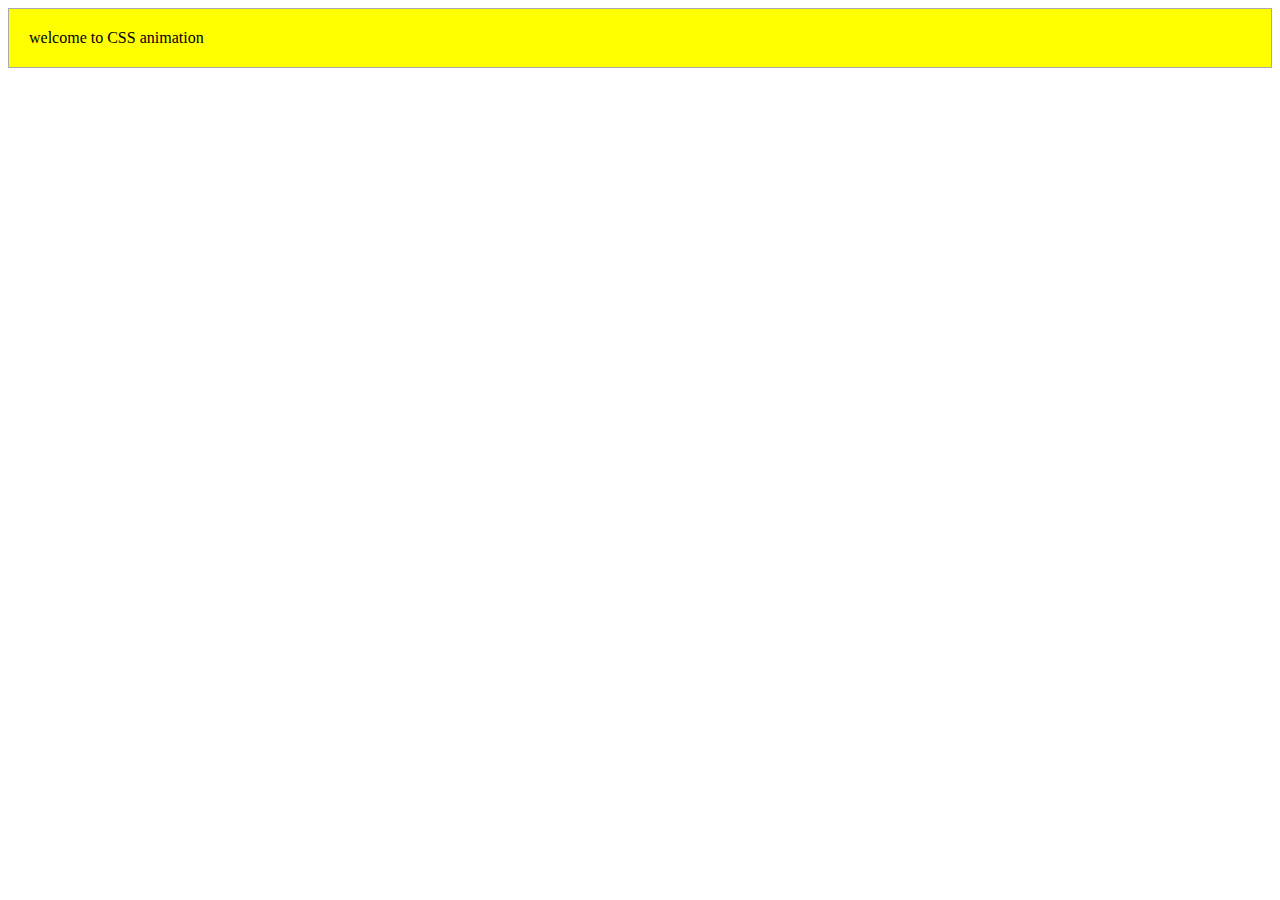
<file: animation.html>
<!DOCTYPE html>
<html lang="ko-KR">
<head>
  <meta charset="UTF-8">
  <meta name="viewport" content="width=device-width, initial-scale=1.0">
  <meta http-equiv="X-UA-Compatible" content="ie=edge">
  <link rel="stylesheet" href="css/animation.css">
  <title>애니메이션 만들기</title>
</head>
<body>
  <div class="text1">
    welcome to CSS animation
  </div>
</body>
</html>
</file>
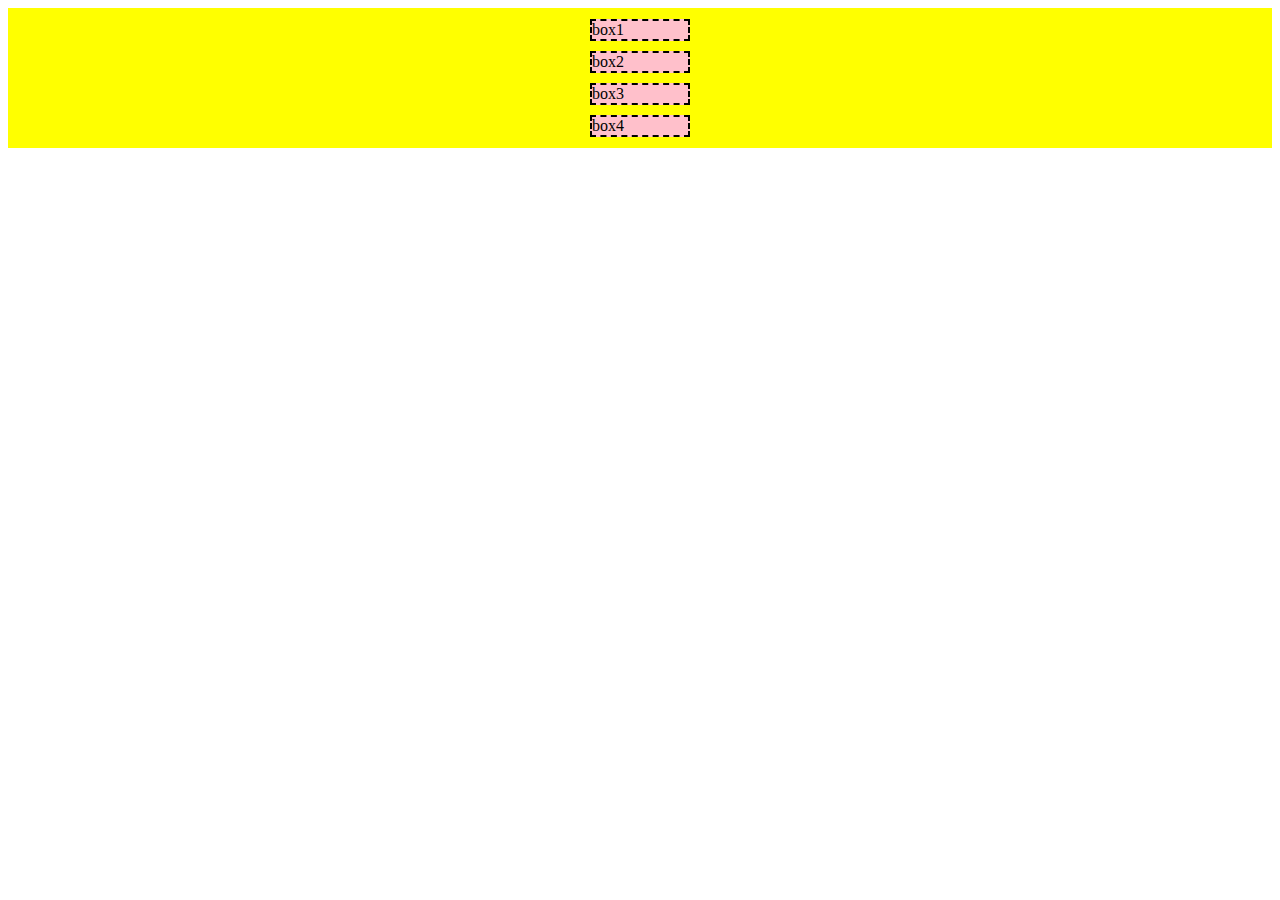
<file: box-model.html>
<!DOCTYPE html>
<html lang="en">
  <head>
  <meta charset="UTF-8">
  <meta name="viewport" content="width=device-width, initial-scale=1.0">
  <meta http-equiv="X-UA-Compatible" content="ie=edge">
  <title>Document</title>
  <style>
  .box {
    background-color: yellow;
    border:1px solid transparent;

  }
  .box1, .box2, .box3, .box4 {
    box-sizing: border-box;
    background-color: pink;
    width: 100px;
    border: 2px dashed black;
    margin: 10px auto;
    padding: 0px;
  }
  </style>
</head>
<body>
  <div class="box">
  <div class="box1">box1</div>
  <div class="box2">box2</div>
  <div class="box3">box3</div>
  <div class="box4">box4</div>
</div>
</body>
</html>
</file>
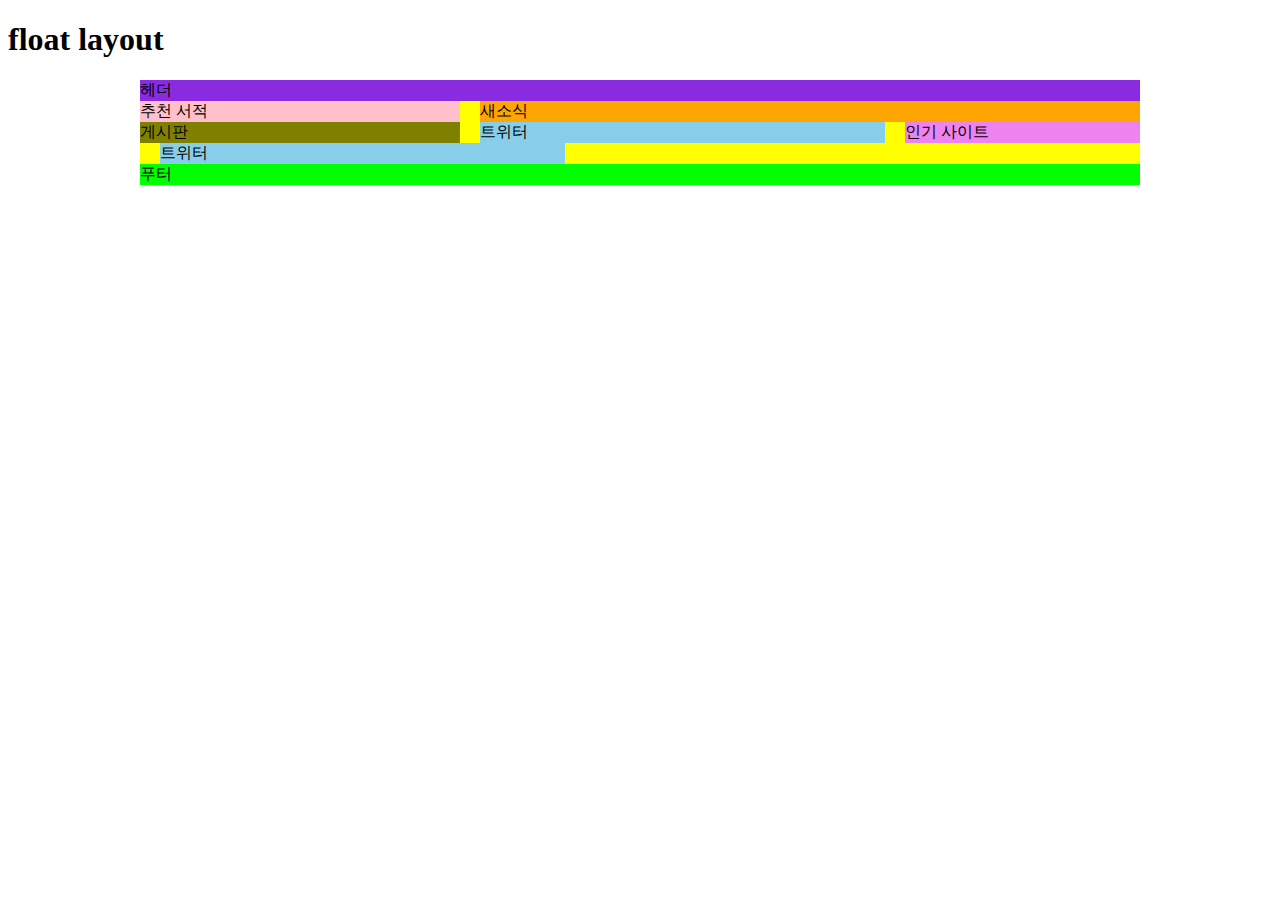
<file: float.html>
<!DOCTYPE html>
<html lang="en">
<head>
  <meta charset="UTF-8">
  <meta name="viewport" content="width=device-width, initial-scale=1.0">
  <meta http-equiv="X-UA-Compatible" content="ie=edge">
  <title>float</title>
  <link rel="stylesheet" href="css/float.css">
</head>
<body>
  <h1>float layout</h1> 
  <div class="header">헤더</div>
  <div class="main">
    <div class="recommend-book">추천 서적</div>
    <div class="news">새소식</div>
    <div class="board">게시판</div>
    <div class="favorite-site">인기 사이트</div>
    <div class="twitter">트위터</div>
    <div class="twitter">트위터</div>
    
  </div>
  <!-- <div class="box">
    <div class="box1">Float Box1</div>
    <div class="box3">Float Box3</div>
    <div class="box4">Float Box4</div>
    <div class="box2">
      Lorem ipsum dolor sit amet, consectetur adipisicing elit. Incidunt doloremque culpa aspernatur, voluptas fugit in nisi, ex rem sequi amet maxime aperiam, nobis ea nesciunt nulla distinctio ab accusantium officia!
    </div> -->
  </div>
  <div class="footer">푸터</div>
</body>
</html>
</file>
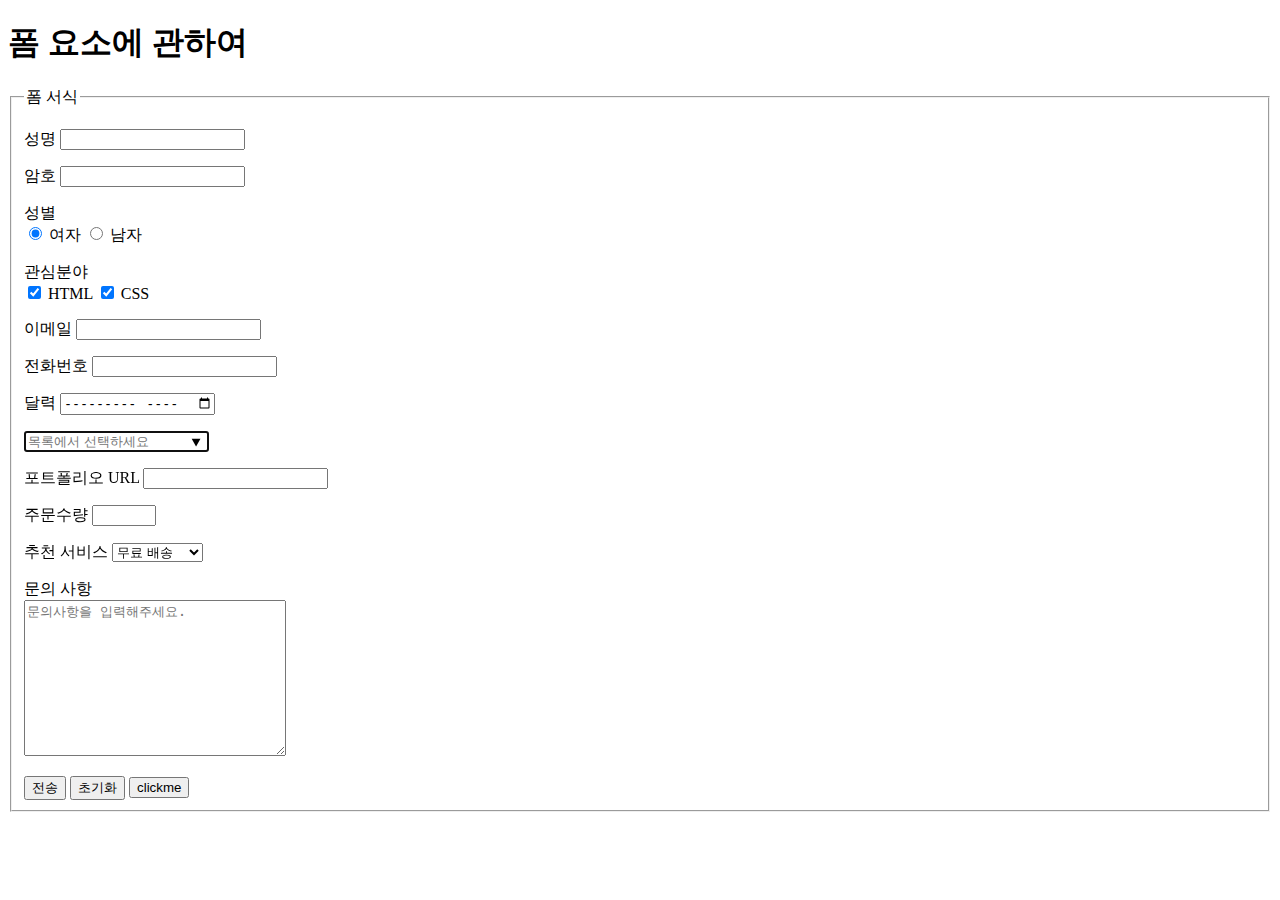
<file: form.html>
<!DOCTYPE html>
<html lang="ko-KR">
<head>
  <meta charset="UTF-8">
  <meta name="viewport" content="width=device-width, initial-scale=1.0">
  <meta http-equiv="X-UA-Compatible" content="ie=edge">
  <title>form 관련 요소</title>
</head>
<body>
  <h1>폼 요소에 관하여</h1>
<form id="form1" action="https://formspree.io/anakang@fastcampus.co.kr" method="POST">
    <fieldset>
    <legend>폼 서식</legend>
    <p>
      <label for="user-name">성명</label>
      <input type="text" id="user-name" name="name" form="form1">
    </p>
    <p>
      <label for="user-pw">암호</label>
      <input type="password" id="user-pw" name="pwd">
    </p>
    <p>
      성별<br>
      <input type="radio" id="female" value="여자" name="gender" checked>
      <label for="female">여자</label>
      <input type="radio" id="male" value="남자" name="gender">
      <label for="male">남자</label>
    </p>
    <p>
      관심분야<br>
      <input type="checkbox" id="html" value="html" name="programing" checked>
      <label for="html">HTML</label>
      <input type="checkbox" id="css" value="css" name="programing" checked>
      <label for="css">CSS</label>
    </p>
    <p>
      <label for="user-email">이메일</label>
      <input type="email" name="email" id="user-email" required>
    </p>
    <p>
      <label for="">전화번호</label>
      <input type="tel" id="user-tel" name="tel">
    </p>
    <p>
      <label for="">달력</label>
      <input type="month" id="calender" name="calender">
    </p>
    <p>
      <input type="search" autofocus list="search-suggestions" placeholder="목록에서 선택하세요" />
      <datalist id="search-suggestions">
      <option label="DM" value="Depeche Mode">
      <option label="Moz" value="Morrissey">
      <option label="NO" value="New Order">
      <option label="TC" value="The Cure">
      </datalist>
    </p>
    <p>
      <label for="portfolio">포트폴리오 URL</label>
      <input type="url" id="url" name="portfolio" required />
    </p>
    <p>
      <label for="order">주문수량</label>
      <input type="number" min="5"  max="100"  step="5" name="order">
    </p>
    <p>
      <label for="service">추천 서비스</label>
      <select name="service" id="service">
        <option value="무료 배송">무료 배송</option>
        <option value="사은품 증정">사은품 증정</option>
        <option value="이벤트 응모">이벤트 응모</option>
      </select>
    </p>
    <p>
      <label for="message">문의 사항</label><br>
      <textarea name="message" id="message" cols="30" rows="10" placeholder="문의사항을 입력해주세요."></textarea>
    </p>
    <button type="submit">전송</button>
    <button type="reset">초기화</button>
    <button type="button">clickme</button>


  </fieldset>
</form>
  
</body>
</html>
</file>
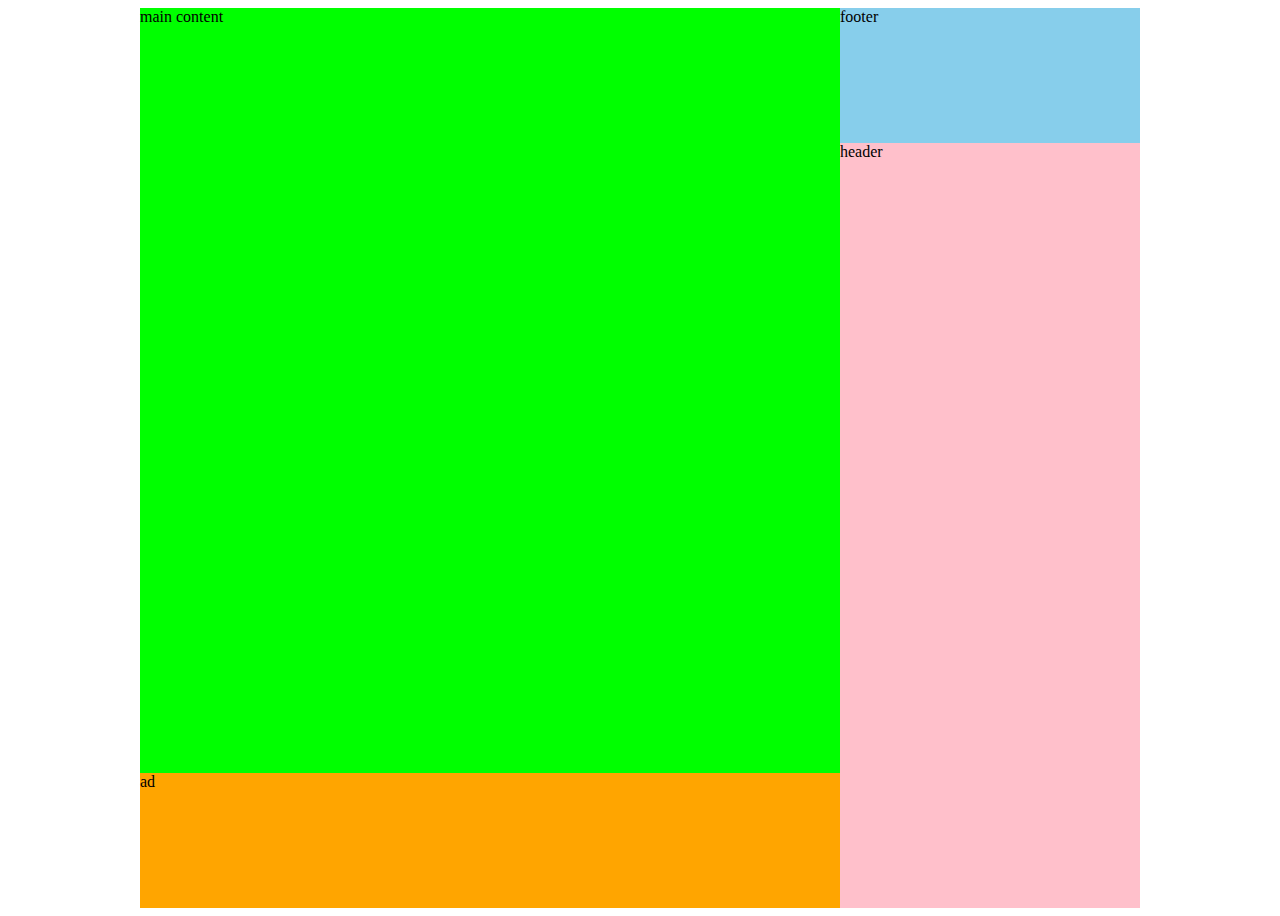
<file: grid.html>
<!DOCTYPE html>
<html lang="en">
<head>
  <meta charset="UTF-8">
  <meta name="viewport" content="width=device-width, initial-scale=1.0">
  <meta http-equiv="X-UA-Compatible" content="ie=edge">
  <title>Grid layout</title>
  <link rel="stylesheet" href="css/grid.css">
</head>
<body>
  <div class="wrapper">
    <header class="header">header</header>
    <main class="main"> 
      main content
    </main>
    <aside class="ad">ad</aside>
    <footer class="footer">footer</footer>

  </div>
</body>
</html>
</file>
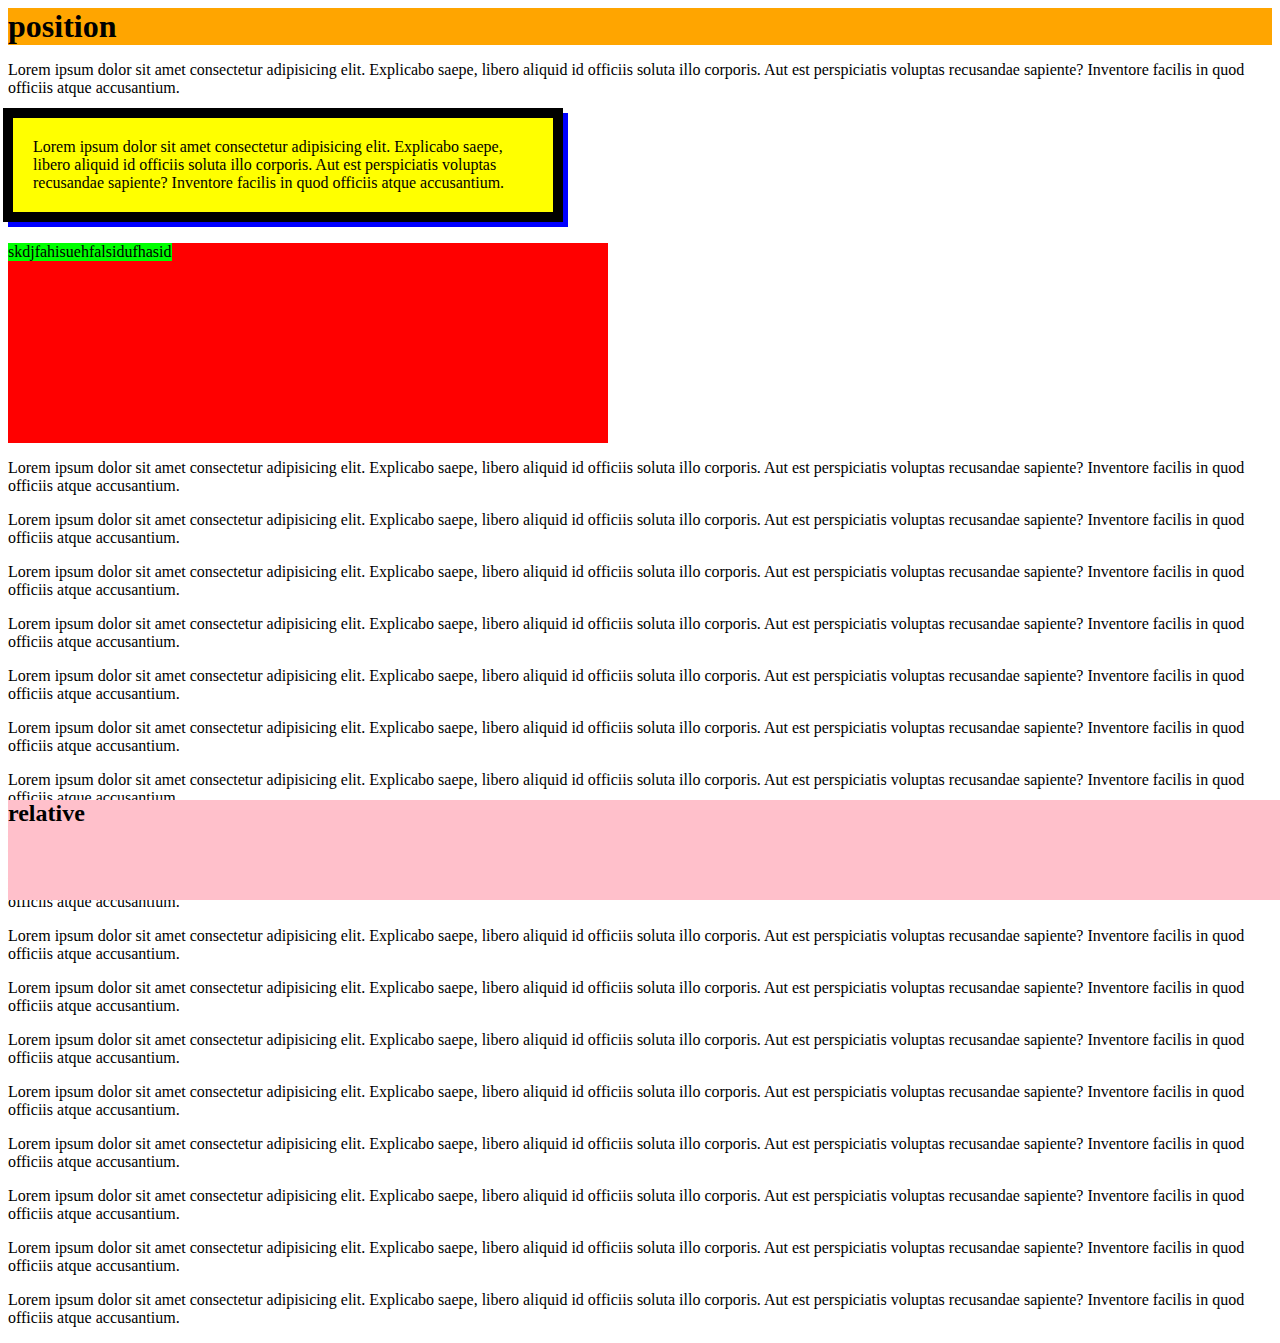
<file: position.html>
<!DOCTYPE html>
<html lang="ko-KR">
<head>
  <meta charset="UTF-8">
  <meta name="viewport" content="width=device-width, initial-scale=1.0">
  <meta http-equiv="X-UA-Compatible" content="ie=edge">
  <title>포지션 속성의 활용</title>
  <link rel="stylesheet" href="css/position.css">
</head>
<body class"container">
  <h2 class="fix">relative</h2>
  <h1 class="stic">position</h1>
  <p>Lorem ipsum dolor sit amet consectetur adipisicing elit. Explicabo saepe, libero aliquid id officiis soluta illo corporis. Aut est perspiciatis voluptas recusandae sapiente? Inventore facilis in quod officiis atque accusantium.</p>
  <div class="note">
    <p class="box1">Lorem ipsum dolor sit amet consectetur adipisicing elit. Explicabo saepe, libero aliquid id officiis soluta illo corporis. Aut est perspiciatis voluptas recusandae sapiente? Inventore facilis in quod officiis atque accusantium.</p>
  </div>
  <div class="note2">
    <p class="box2">skdjfahisuehfalsidufhasid</p>
  </div>
  <p>Lorem ipsum dolor sit amet consectetur adipisicing elit. Explicabo saepe, libero aliquid id officiis soluta illo corporis. Aut est perspiciatis voluptas recusandae sapiente? Inventore facilis in quod officiis atque accusantium.</p>
  <p>Lorem ipsum dolor sit amet consectetur adipisicing elit. Explicabo saepe, libero aliquid id officiis soluta illo corporis. Aut est perspiciatis voluptas recusandae sapiente? Inventore facilis in quod officiis atque accusantium.</p>
  <p>Lorem ipsum dolor sit amet consectetur adipisicing elit. Explicabo saepe, libero aliquid id officiis soluta illo corporis. Aut est perspiciatis voluptas recusandae sapiente? Inventore facilis in quod officiis atque accusantium.</p>
  <p>Lorem ipsum dolor sit amet consectetur adipisicing elit. Explicabo saepe, libero aliquid id officiis soluta illo corporis. Aut est perspiciatis voluptas recusandae sapiente? Inventore facilis in quod officiis atque accusantium.</p>
  <p>Lorem ipsum dolor sit amet consectetur adipisicing elit. Explicabo saepe, libero aliquid id officiis soluta illo corporis. Aut est perspiciatis voluptas recusandae sapiente? Inventore facilis in quod officiis atque accusantium.</p>
  <p>Lorem ipsum dolor sit amet consectetur adipisicing elit. Explicabo saepe, libero aliquid id officiis soluta illo corporis. Aut est perspiciatis voluptas recusandae sapiente? Inventore facilis in quod officiis atque accusantium.</p>
  <p>Lorem ipsum dolor sit amet consectetur adipisicing elit. Explicabo saepe, libero aliquid id officiis soluta illo corporis. Aut est perspiciatis voluptas recusandae sapiente? Inventore facilis in quod officiis atque accusantium.</p>
  <p>Lorem ipsum dolor sit amet consectetur adipisicing elit. Explicabo saepe, libero aliquid id officiis soluta illo corporis. Aut est perspiciatis voluptas recusandae sapiente? Inventore facilis in quod officiis atque accusantium.</p>
  <p>Lorem ipsum dolor sit amet consectetur adipisicing elit. Explicabo saepe, libero aliquid id officiis soluta illo corporis. Aut est perspiciatis voluptas recusandae sapiente? Inventore facilis in quod officiis atque accusantium.</p>
  <p>Lorem ipsum dolor sit amet consectetur adipisicing elit. Explicabo saepe, libero aliquid id officiis soluta illo corporis. Aut est perspiciatis voluptas recusandae sapiente? Inventore facilis in quod officiis atque accusantium.</p>
  <p>Lorem ipsum dolor sit amet consectetur adipisicing elit. Explicabo saepe, libero aliquid id officiis soluta illo corporis. Aut est perspiciatis voluptas recusandae sapiente? Inventore facilis in quod officiis atque accusantium.</p>
  <p>Lorem ipsum dolor sit amet consectetur adipisicing elit. Explicabo saepe, libero aliquid id officiis soluta illo corporis. Aut est perspiciatis voluptas recusandae sapiente? Inventore facilis in quod officiis atque accusantium.</p>
  <p>Lorem ipsum dolor sit amet consectetur adipisicing elit. Explicabo saepe, libero aliquid id officiis soluta illo corporis. Aut est perspiciatis voluptas recusandae sapiente? Inventore facilis in quod officiis atque accusantium.</p>
  <p>Lorem ipsum dolor sit amet consectetur adipisicing elit. Explicabo saepe, libero aliquid id officiis soluta illo corporis. Aut est perspiciatis voluptas recusandae sapiente? Inventore facilis in quod officiis atque accusantium.</p>
  <p>Lorem ipsum dolor sit amet consectetur adipisicing elit. Explicabo saepe, libero aliquid id officiis soluta illo corporis. Aut est perspiciatis voluptas recusandae sapiente? Inventore facilis in quod officiis atque accusantium.</p>
  <p>Lorem ipsum dolor sit amet consectetur adipisicing elit. Explicabo saepe, libero aliquid id officiis soluta illo corporis. Aut est perspiciatis voluptas recusandae sapiente? Inventore facilis in quod officiis atque accusantium.</p>
  <p>Lorem ipsum dolor sit amet consectetur adipisicing elit. Explicabo saepe, libero aliquid id officiis soluta illo corporis. Aut est perspiciatis voluptas recusandae sapiente? Inventore facilis in quod officiis atque accusantium.</p>
</body>
</html>
</file>
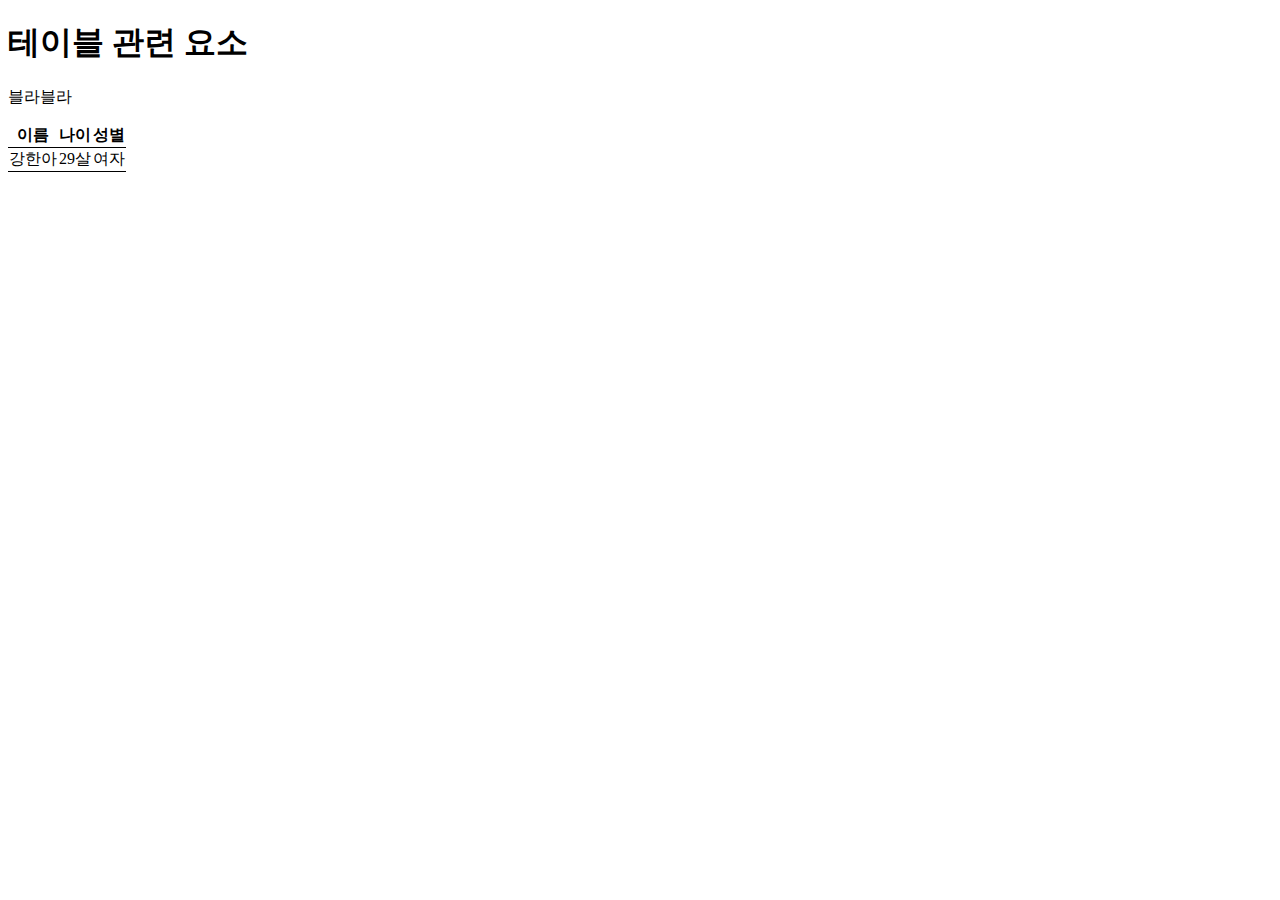
<file: table.html>
<!DOCTYPE html>
<html lang="ko-KR">
<head>
  <meta charset="UTF-8">
  <meta name="viewport" content="width=device-width, initial-scale=1.0">
  <meta http-equiv="X-UA-Compatible" content="ie=edge">
  <link rel="stylesheet" href="css/table.css">
  <title>테이블 만들기</title>
</head>
<body>
  <h1>테이블 관련 요소</h1>
  <p id="t-summary">
    블라블라
  </p>
  <table aria-describedby="t-summary">
    <caption class="a11y">표 제목</caption>
    <tr>
      <th>이름</th>
      <th>나이</th>
      <th>성별</th>
    </tr>
    <tr>
      <td>강한아</td>
      <td>29살</td>
      <td>여자</td>
    </tr>
  </table>
</body>
</html>
</file>
<file: css/animation.css>
@charset "utf-8";

@keyframes text1{
from{
  background: yellow;

  width: 0;
  overflow: hidden;
  white-space: nowrap;
}
50%{
  background: green;
}
to{
  background: palevioletred;
  width: 100%;
}
}

.text1 {
box-sizing: border-box;
border:1px solid #aaa;
padding: 20px;
background-color: yellow;
transition: all 500ms;
animation-name: text1;
/* animation-duration: 3000ms;
animation-fill-mode: forwards;
animation-delay: 5s;
animation-iteration-count: infinite;
animation-direction: alternate;
animation-timing-function: ease-in-out; */
animation: text1 3000ms forwards 2s infinite alternate ease-in-out;

}
/* .text1:hover{
  background-color: palevioletred;
} */
</file>
<file: css/float.css>
@charset "utf-8";
*, *::before, *::after{
  box-sizing: border-box;
}



.main, .footer, .header{
  width: 1000px;
  margin: 0 auto;
}
/* 메인 콘텐츠 레이아웃 */
.main{
 
  background: yellow;
}
/* .main::before{
  content: "첫번째 가상 요소 박스";
  background-color: grey;
} */

.main::after{
  content: "";
  background-color: grey;
  display: block;
  clear: both;
}
.header{
  background-color: blueviolet;
}
.recommend-book{
  width: 320px;
  float: left;
  margin-right: 20px;
  background-color:pink;
}
.news{
  width: 660px;
    float: right;
      background-color:orange;


}
.board{
  width: 320px;
  float: left;
    background-color:olive;

}
.favorite-site{
  width: 235px;
      float: right;
        background-color:violet;


}
.twitter{
  width: 405px;
  background: skyblue;
  float: left;
  margin-left: 20px;
  margin-right: 20px;
}
.footer{
  background: lime;
}




.box{
  background:yellow;
  border: 5px solid red;
  font-size: 20px;
  width: 500px;
}
.box1{
  background:rgba(0, 255, 0, 0.5);
  float: right;;
}
.box2{
  background:rgba(0, 0, 255, 0.5);
}
.box3{
  background:rgba(255, 100, 0, 0.5);
  float: right;
}
.box4{
  background:rgba(0, 200 , 150, 1);
  float: left;
  width: 400px;
}
</file>
<file: css/grid.css>
@charset   "uft-8";

.wrapper {
  width: 1000px;
  margin: 0 auto;
  background-color: yellow;
  display: grid;
  grid-template-columns: 700px 300px;
  grid-template-rows: 15vh 70vh 15vh;
  grid-template-areas: "main footer"
                        "main header"
                        "ad header"
}

.header{
  background-color: pink;
  
  /* grid-area: 1/1/2/3;
  /* 로우 스타트/컬럼 스타트/로우 엔드/컬럼 엔드 */
/* 
  grid-column: 1/3;
  grid-row:1/2;

  grid-column: 1/span 2;
  grid-row:1/2; */ 


  /* 위 코드를 풀어쓴 버전 */
  /* grid-column-start: 1;
  grid-column-end: 3;
  grid-row-start: 1;
  grid-row-end:2; */
  grid-area: header;
}
.main{
  background: lime;
  grid-area: main;

}
.ad{
  background-color: orange;
  /* grid-column: 2;
  grid-row: 2; */
  grid-area: ad;

}
.footer{
  background-color: skyblue;
  /* grid-column: 1/span 2;
  grid-row: 3; */
  grid-area: footer;

}
.main{
  height: inherit;
  display: block;
}
</file>
<file: css/position.css>
@charset "uft-8";

.box1{
  background: yellow;
  position: relative;
  top: -5px;
  left: -5px;
  width: 500px;
  padding: 20px;
  border: 10px solid black;

}
.note {
  width: 560px;
  background: blue;
}
.note2{
  background:red;
  position: relative;
  height: 200px;
  width: 600px;
}
.box2{
  background: lime;
  position: absolute;
  margin: auto;
}
.fix{
  background: pink;
  width: 100%;
  height: 100px;
  margin: 0;
  position: fixed;
  bottom: 0px;
}
.container{
  position: relative;
}
.stic{
  background: orange;
  margin: 0;
  position: sticky;
  bottom: 0;
  z-index: 10;
}
</file>
<file: css/table.css>
@charset   "uft-8";

 td, th{
  border-bottom: 1px solid black;
  
}
table{
  border-collapse: collapse;
  border-spacing: 0;
}
.a11y{
  display: none;
}
</file>
